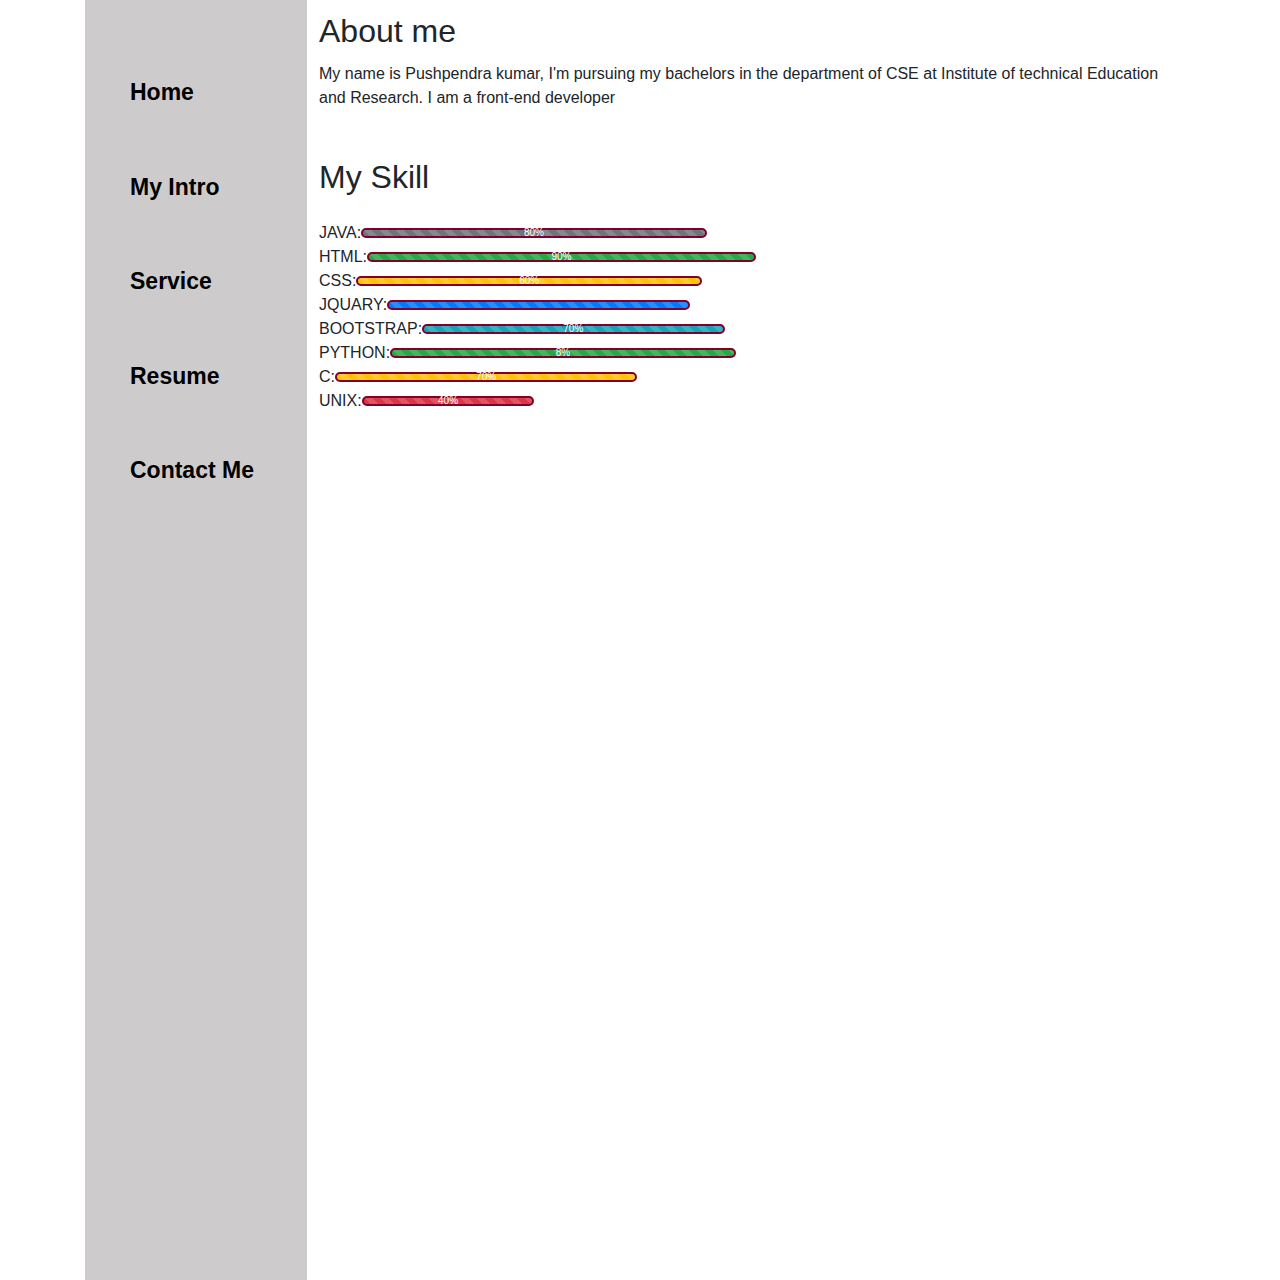
<file: TASK 2/intro.html>
<!DOCTYPE html>
<html lang="en">
<head>
    <meta charset="UTF-8">
    <meta http-equiv="X-UA-Compatible" content="IE=edge">
    <!-- <meta name="viewport" content="width=device-width, initial-scale=1.0"> -->
    <title>Pushpendra kumar, web developer, programmer</title>
    <link rel="stylesheet" href="style.css">
    <meta charset="utf-8">
 <meta name="viewport" content="width=device-width, initial-scale=1">
 <link rel="stylesheet" href="https://maxcdn.bootstrapcdn.com/bootstrap/4.2.1/css
/bootstrap.min.css">
 <script src="https://ajax.googleapis.com/ajax/libs/jquery/3.3.1/jquery.min.js">
</script>
	 	<script	src="https://cdnjs.cloudflare.com/ajax/libs/popper.js/1.14.6/umd/popper.min.
js"></script>
 <script src="https://maxcdn.bootstrapcdn.com/bootstrap/4.2.1/js/bootstrap.min.js">
</script>
    <!-- <link rel="stylesheet" href="https://cdnjs.cloudflare.com/ajax/libs/font-awesome/4.7.0/css/font-awesome.min.css"> -->
</head>
<body>
    <div class="container">
    <div class="sidebar">
    
        <nav>
            <ul>
                <li><a href="home.html">Home</a></li>
                <li><a href="intro.html">My Intro</a></li>
                <li><a href="service.html">Service</a></li>
                <li><a href="cv.html">Resume</a></li>
                <li><a href="contact.html">Contact Me</a></li>
            </ul>
        </nav>
    </div>
    <div class="main">
        <div class="intro">
            <h2>About me</h2>
            <p>My name is Pushpendra kumar, I'm pursuing my bachelors in the department of CSE at Institute of technical Education and Research. I am a front-end developer </p>
        
            <br>
            <h2>My Skill</h2>
            <!-- <div class="progress">
                <div class="progress-bar progress-bar-striped progress-bar-animated" 
               style="width:90%">Loading</div>
                </div> -->
        </div>
            <div class="skillcontainer">
                <div class="skillItem">JAVA:<div class="skill progress-bar bg-secondary progress-bar-striped progress-bar-animated" 
                    style="width:40%">80%</div></div>
                <div class="skillItem">HTML:<div class="skill progress-bar bg-success progress-bar-striped progress-bar-animated" 
                    style="width:45%">90%</div></div>
                <div class="skillItem">CSS:<div class="skill progress-bar bg-warning progress-bar-striped progress-bar-animated" 
                    style="width:40%"> 60%</div></div>
                <div class="skillItem">JQUARY:<div class="skill progress-bar progress-bar-striped progress-bar-animated" 
                    style="width:35%"></div></div>
                <div class="skillItem">BOOTSTRAP:<div class="skill progress-bar bg-info progress-bar-striped progress-bar-animated" 
                    style="width:35%">70%</div></div>
                <div class="skillItem">PYTHON:<div class="skill progress-bar bg-success progress-bar-striped progress-bar-animated" 
                    style="width:40%">8%</div></div>
                <div class="skillItem">C:<div class="skill progress-bar bg-warning progress-bar-striped progress-bar-animated" 
                    style="width:35%">70%</div></div>
                <div class="skillItem">UNIX:<div class="skill progress-bar bg-danger progress-bar-striped progress-bar-animated" 
                    style="width:20%">40%</div></div>
               
        </div>
    </div>

    </div>
</body>
</html>
</file>
<file: TASK 2/style.css>
*{
    margin: 0;
    padding: 0;
}
.container{
    display: flex;
    height: 100vw;
    
}
.sidebar{
    background-color: rgb(205, 203, 203);
    
    width:20vw;
}
.sidebar nav{
    padding: 45px;
}
.sidebar nav li{
    list-style: none;
    font-size: 23px;
    padding: 30px 0;
}
.main{
    /* background-color: aqua; */
    width: 80vw;
}
.infoContainer{
    /* background-color: red; */
    height: 18vw;
    width: 70vw;
    padding: 10px;
    border-radius: 14px;
    margin-top: auto;
    margin:90px auto;
    display: flex;
    justify-content: space-around;

}

.devInfo{
    display: flex;
    justify-content: center;
    flex-direction: column;
}
.devPic img{
    width: 263px;
   
   
}
.hello{
    font-size: 50px;
}
.name{
    font-size: 45px;
    font-weight: bold;
}

.about{
    font-size: 30px;
}
.button{
    margin-top: 30px;
}
.sidebar ul li a{
    text-decoration: none;
    font-weight: bold;
    color: black;
}
.button button{
    padding: 4px;
    border-radius: 20px;
    background-color: dodgerblue;
    color: white;
    font-weight: bold;
    font-size: 16px;
    margin: 0 3px;
    cursor: pointer;
}

.button button:hover{
    background-color: white;
    color: dodgerblue;
}

.contactform h1{
    text-align: center;
    padding: 15px 0;
}

.contactform{
    padding: 0 100px;
    padding-top: 70px;
}

.contactform form div{
    padding: 10px 0;
    
    flex-direction: column;
}

#emailHelp{
    font-size: 10px;
    color: midnightblue;
    margin: -5px 0;
}

.contactform form div input{
    width : 30vw;
    border-radius: 5px;
    padding: 3px;
    margin: 6px 0 0 0;
    flex-direction: column;
    
}  

#form-check{
    flex-direction: row;
}
#form-check input{
    width: 14px;
    margin-top: 10px;
}

 

.btn{
    padding: 10px 20px ;
    
    padding-bottom: 10px 10px;
    border-radius: 20px;
    background-color: dodgerblue;
    color: white;
    font-weight: bold;
    font-size: 16px;
    margin: 20px 0;
    cursor: pointer;
    /* box-shadow:0cqmin; */

}

.btn:hover{
    background-color: white;
    color: dodgerblue;
}

.intro h2{
    margin: 12px;
}


.intro p{
    margin: 12px ;
  
    /* padding: -5px 0; */
}
.skillcontainer{
    padding: 12px;
   
}

.skill{
    width: 250px;
    height: 10px;
    background-color: red;
    border: 2px solid rgb(128, 0, 41);
    border-radius: 10px;
    font-size: 10px;
    color: black;
}
.skillItem{
    display: flex;
    align-items: center;
}

/* .t1{
    width: 200px;
    background-color: blue;
}

.t2{
    width: 300px;
    background-color: aqua;
}

.t3{
    width: 250px;
    background-color: chartreuse;
} */

@media (max-width: 1160px){
    *{
        background-color: grey;
    }
    .sidebar{
        transform: translate(-443px,0);
        position: absolute;
    }
}
</file>
